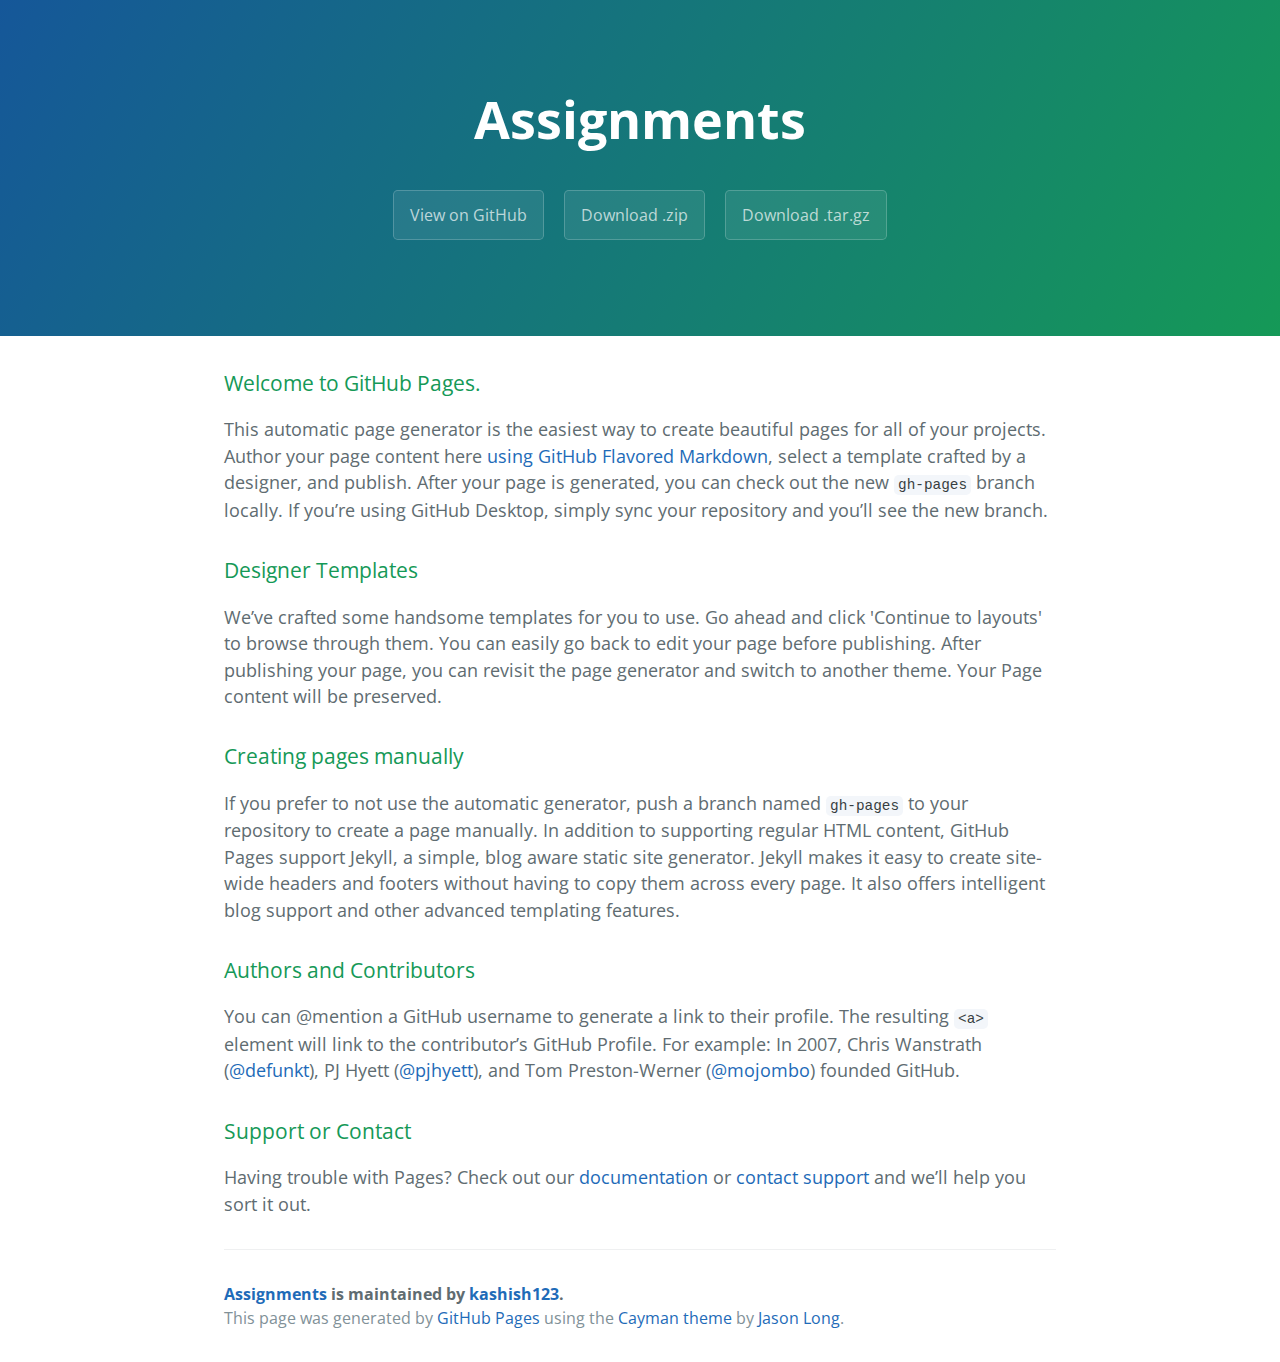
<file: index.html>
<!DOCTYPE html>
<html lang="en-us">
  <head>
    <meta charset="UTF-8">
    <title>Assignments by kashish123</title>
    <meta name="viewport" content="width=device-width, initial-scale=1">
    <link rel="stylesheet" type="text/css" href="stylesheets/normalize.css" media="screen">
    <link href='https://fonts.googleapis.com/css?family=Open+Sans:400,700' rel='stylesheet' type='text/css'>
    <link rel="stylesheet" type="text/css" href="stylesheets/stylesheet.css" media="screen">
    <link rel="stylesheet" type="text/css" href="stylesheets/github-light.css" media="screen">
  </head>
  <body>
    <section class="page-header">
      <h1 class="project-name">Assignments</h1>
      <h2 class="project-tagline"></h2>
      <a href="https://github.com/kashish123/assignments" class="btn">View on GitHub</a>
      <a href="https://github.com/kashish123/assignments/zipball/master" class="btn">Download .zip</a>
      <a href="https://github.com/kashish123/assignments/tarball/master" class="btn">Download .tar.gz</a>
    </section>

    <section class="main-content">
      <h3>
<a id="welcome-to-github-pages" class="anchor" href="#welcome-to-github-pages" aria-hidden="true"><span aria-hidden="true" class="octicon octicon-link"></span></a>Welcome to GitHub Pages.</h3>

<p>This automatic page generator is the easiest way to create beautiful pages for all of your projects. Author your page content here <a href="https://guides.github.com/features/mastering-markdown/">using GitHub Flavored Markdown</a>, select a template crafted by a designer, and publish. After your page is generated, you can check out the new <code>gh-pages</code> branch locally. If you’re using GitHub Desktop, simply sync your repository and you’ll see the new branch.</p>

<h3>
<a id="designer-templates" class="anchor" href="#designer-templates" aria-hidden="true"><span aria-hidden="true" class="octicon octicon-link"></span></a>Designer Templates</h3>

<p>We’ve crafted some handsome templates for you to use. Go ahead and click 'Continue to layouts' to browse through them. You can easily go back to edit your page before publishing. After publishing your page, you can revisit the page generator and switch to another theme. Your Page content will be preserved.</p>

<h3>
<a id="creating-pages-manually" class="anchor" href="#creating-pages-manually" aria-hidden="true"><span aria-hidden="true" class="octicon octicon-link"></span></a>Creating pages manually</h3>

<p>If you prefer to not use the automatic generator, push a branch named <code>gh-pages</code> to your repository to create a page manually. In addition to supporting regular HTML content, GitHub Pages support Jekyll, a simple, blog aware static site generator. Jekyll makes it easy to create site-wide headers and footers without having to copy them across every page. It also offers intelligent blog support and other advanced templating features.</p>

<h3>
<a id="authors-and-contributors" class="anchor" href="#authors-and-contributors" aria-hidden="true"><span aria-hidden="true" class="octicon octicon-link"></span></a>Authors and Contributors</h3>

<p>You can @mention a GitHub username to generate a link to their profile. The resulting <code>&lt;a&gt;</code> element will link to the contributor’s GitHub Profile. For example: In 2007, Chris Wanstrath (<a href="https://github.com/defunkt" class="user-mention">@defunkt</a>), PJ Hyett (<a href="https://github.com/pjhyett" class="user-mention">@pjhyett</a>), and Tom Preston-Werner (<a href="https://github.com/mojombo" class="user-mention">@mojombo</a>) founded GitHub.</p>

<h3>
<a id="support-or-contact" class="anchor" href="#support-or-contact" aria-hidden="true"><span aria-hidden="true" class="octicon octicon-link"></span></a>Support or Contact</h3>

<p>Having trouble with Pages? Check out our <a href="https://help.github.com/pages">documentation</a> or <a href="https://github.com/contact">contact support</a> and we’ll help you sort it out.</p>

      <footer class="site-footer">
        <span class="site-footer-owner"><a href="https://github.com/kashish123/assignments">Assignments</a> is maintained by <a href="https://github.com/kashish123">kashish123</a>.</span>

        <span class="site-footer-credits">This page was generated by <a href="https://pages.github.com">GitHub Pages</a> using the <a href="https://github.com/jasonlong/cayman-theme">Cayman theme</a> by <a href="https://twitter.com/jasonlong">Jason Long</a>.</span>
      </footer>

    </section>

  
  </body>
</html>
</file>
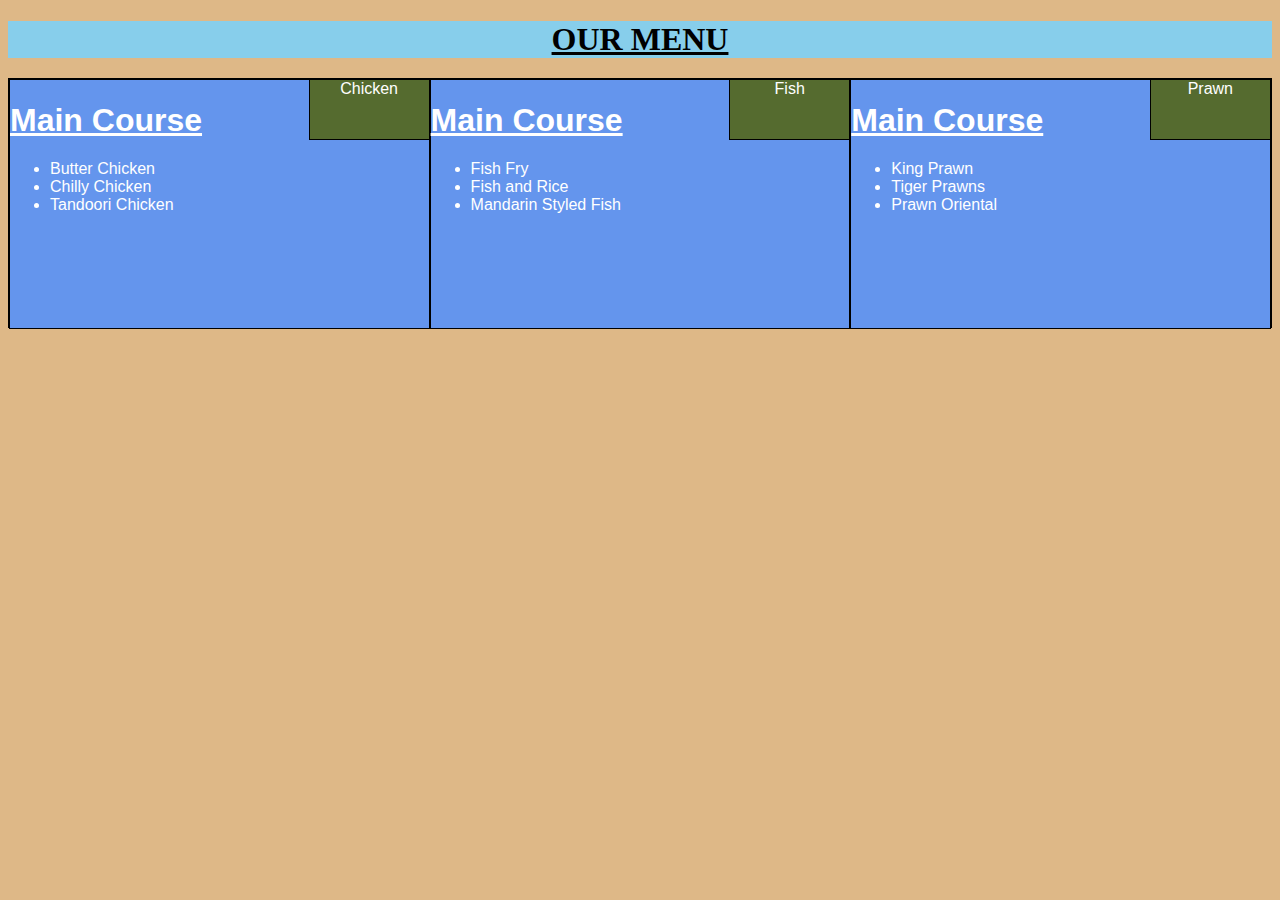
<file: sol/index.html>
<!DOCTYPE html>
<html>
<head>
	<meta charset="utf-8">
	<meta name="viewport" content="width=device-width, initial-scale=1">
	<title>Responsive Layout</title>
	<link rel="stylesheet" type="text/css" href="mod2style.css" media="screen">
</head>
<body style="background-color: burlywood">
	<h1 id="head1"><b><u>OUR MENU</u></b></h1>

<div class="row">
  <div class="col-lg-4 col-md-6" id="div1">
	<p id="corner1">
		Chicken
	</p>
	<p id="p1">
		<h1><b><u>Main Course</u></b></h1>
		<ul>
			<li>Butter Chicken</li>
			<li>Chilly Chicken</li>
			<li>Tandoori Chicken</li>
		</ul>
  </p>
  </div>
  <div class="col-lg-4 col-md-6" id="div1">
	<p id="corner1">
		Fish
	</p>
	<p id="p1">
		<h1><b><u>Main Course</u></b></h1>
		<ul>
			<li>Fish Fry</li>
			<li>Fish and Rice</li>
			<li>Mandarin Styled Fish</li>
		</ul>
	</p>
  </div>
  <div class="col-lg-4 col-md-12" id="div1">
	<p id="corner1">
		Prawn
	</p>
	<p id="p1">
		<h1><b><u>Main Course</u></b></h1>
		<ul>
			<li>King Prawn</li>
			<li>Tiger Prawns</li>
			<li>Prawn Oriental</li>
		</ul>
  </p>
  </div>
</div>
 
</body>
</html>
</file>
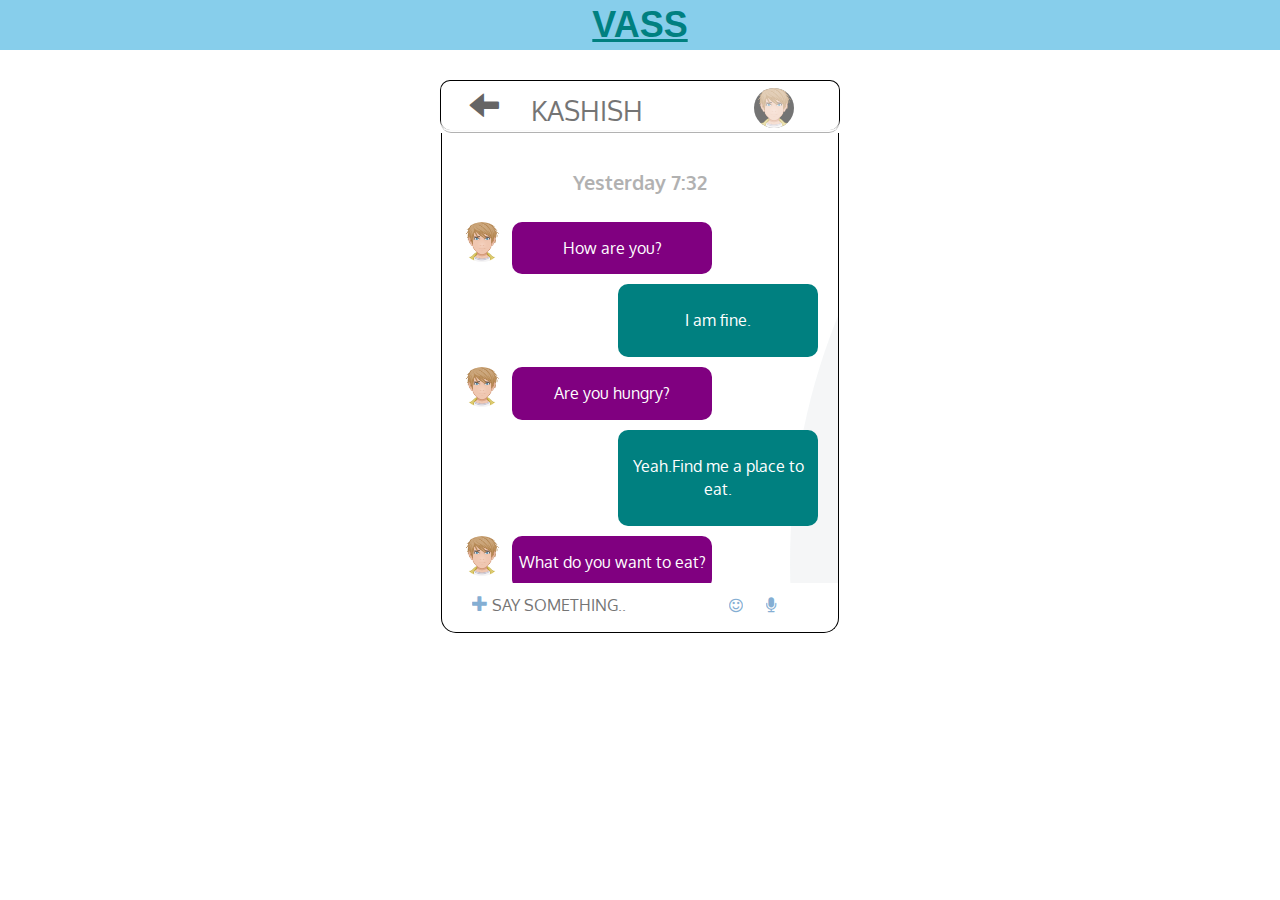
<file: Vass/index.html>
<!Doctype html>
<html>
	<head>
		<meta charset="utf-8">
    	<meta http-equiv="X-UA-Compatible" content="IE=edge">
    	<meta name="viewport" content="width=device-width, initial-size=1.0">
		<title>Vass</title>
		<link rel="stylesheet" href="css/bootstrap.min.css" type="text/css">
		<link rel="stylesheet" type="text/css" href="css/style.css">
		<link href='https://fonts.googleapis.com/css?family=Oxygen:400,300,700' rel='stylesheet' type='text/css'>
    	<link href='https://fonts.googleapis.com/css?family=Lora' rel='stylesheet' type='text/css'>
    	<link rel="stylesheet" href="https://cdnjs.cloudflare.com/ajax/libs/font-awesome/4.6.3/css/font-awesome.min.css">
	</head>
	<body>
		<header>
			<h1 id="brand"><b><u>VASS</u></b></h1>
		</header>
		<div class="panel">
			<div class="panel-heading">
				<div id="back">
					<i class="fa fa-chevron-left"></i>
					<a href="index.html">
					<span class="glyphicon glyphicon-arrow-left on-top"></span></a>
				</div>
				<div class="name">
				<a href="#">Kashish</a></div>
				<div id="person">
					<a href="index.html" class="on-top"></a>
					<img src="images/avatar.png"/>
				</div>
			</div>
			<div class="panel-body">
				<div id="date">
					Yesterday 7:32
				</div>
				<ol class="chat">
					<li class="other">
						<div class="avatar">
							<img src="images/avatar.png"/>
						</div>
						<div class="msg">
							<p id="msgs">How are you?</p>
						</div>
					</li>
					<li class="self">
						<div class="msg">
							<p id="msgs">I am fine.</p>
						</div>
					</li>
							<li class="other">
						<div class="avatar">
							<img src="images/avatar.png"/>
						</div>
						<div class="msg">
							<p id="msgs">Are you hungry?</p>
						</div>
					</li>
					<li class="self">
						<div class="msg">
							<p id="msgs">Yeah.Find me a place to eat.</p>
						</div>
					</li>
							<li class="other">
						<div class="avatar">
							<img src="images/avatar.png"/>
						</div>
						<div class="msg">
							<p id="msgs">What do you want to eat?</p>
						</div>
					</li>
					<li class="self">
						<div class="msg">
							<p id="msgs">Let's try chinese.</p>
						</div>
					</li>
				</ol>
				<div id="date">
					Today 7:32
				</div>
				<ol class="chat">
					<li class="other">
						<div class="avatar">
							<img src="images/avatar.png"/>
						</div>
						<div class="msg">
							<p id="msgs">Are you hungry?</p>
						</div>
					</li>
					<li class="self">
						<div class="msg">
							<p id="msgs">yeah..Find me a place to it.</p>
						</div>
					</li>
							<li class="other">
						<div class="avatar">
							<img src="images/avatar.png"/>
						</div>
						<div class="msg">
							<p id="msgs">Are you hungry?</p>
						</div>
					</li>
					<li class="self">
						<div class="msg">
							<p id="msgs">yeah..Find me a place to it.</p>
						</div>
					</li>
							<li class="other">
						<div class="avatar">
							<img src="images/avatar.png"/>
						</div>
						<div class="msg">
							<p id="msgs">Are you hungry?</p>
						</div>
					</li>
					<li class="self">
						<div class="msg">
							<p id="msgs">yeah..Find me a place to it.</p>
						</div>
					</li>
				</ol>
			</div>
		
			<div class="panel-footer">
				<div class="inner-addon left-addon right-addon" id="icons">
					<a href="#"><i class="glyphicon glyphicon-plus" id="plus"></i></a>
					<a href="#"><i class="fa fa-smile-o" id ="smile"></i></a>
					<a href="#"><I class="fa fa-microphone" id="mic"></I></a>
					<input class="textarea" type="text" placeholder="SAY SOMETHING.."/>
				</div>
			</div>
		</div>    
	</body>
</html>
</file>
<file: stylesheets/stylesheet.css>
* {
  box-sizing: border-box; }

body {
  padding: 0;
  margin: 0;
  font-family: "Open Sans", "Helvetica Neue", Helvetica, Arial, sans-serif;
  font-size: 16px;
  line-height: 1.5;
  color: #606c71; }

a {
  color: #1e6bb8;
  text-decoration: none; }
  a:hover {
    text-decoration: underline; }

.btn {
  display: inline-block;
  margin-bottom: 1rem;
  color: rgba(255, 255, 255, 0.7);
  background-color: rgba(255, 255, 255, 0.08);
  border-color: rgba(255, 255, 255, 0.2);
  border-style: solid;
  border-width: 1px;
  border-radius: 0.3rem;
  transition: color 0.2s, background-color 0.2s, border-color 0.2s; }
  .btn + .btn {
    margin-left: 1rem; }

.btn:hover {
  color: rgba(255, 255, 255, 0.8);
  text-decoration: none;
  background-color: rgba(255, 255, 255, 0.2);
  border-color: rgba(255, 255, 255, 0.3); }

@media screen and (min-width: 64em) {
  .btn {
    padding: 0.75rem 1rem; } }

@media screen and (min-width: 42em) and (max-width: 64em) {
  .btn {
    padding: 0.6rem 0.9rem;
    font-size: 0.9rem; } }

@media screen and (max-width: 42em) {
  .btn {
    display: block;
    width: 100%;
    padding: 0.75rem;
    font-size: 0.9rem; }
    .btn + .btn {
      margin-top: 1rem;
      margin-left: 0; } }

.page-header {
  color: #fff;
  text-align: center;
  background-color: #159957;
  background-image: linear-gradient(120deg, #155799, #159957); }

@media screen and (min-width: 64em) {
  .page-header {
    padding: 5rem 6rem; } }

@media screen and (min-width: 42em) and (max-width: 64em) {
  .page-header {
    padding: 3rem 4rem; } }

@media screen and (max-width: 42em) {
  .page-header {
    padding: 2rem 1rem; } }

.project-name {
  margin-top: 0;
  margin-bottom: 0.1rem; }

@media screen and (min-width: 64em) {
  .project-name {
    font-size: 3.25rem; } }

@media screen and (min-width: 42em) and (max-width: 64em) {
  .project-name {
    font-size: 2.25rem; } }

@media screen and (max-width: 42em) {
  .project-name {
    font-size: 1.75rem; } }

.project-tagline {
  margin-bottom: 2rem;
  font-weight: normal;
  opacity: 0.7; }

@media screen and (min-width: 64em) {
  .project-tagline {
    font-size: 1.25rem; } }

@media screen and (min-width: 42em) and (max-width: 64em) {
  .project-tagline {
    font-size: 1.15rem; } }

@media screen and (max-width: 42em) {
  .project-tagline {
    font-size: 1rem; } }

.main-content :first-child {
  margin-top: 0; }
.main-content img {
  max-width: 100%; }
.main-content h1, .main-content h2, .main-content h3, .main-content h4, .main-content h5, .main-content h6 {
  margin-top: 2rem;
  margin-bottom: 1rem;
  font-weight: normal;
  color: #159957; }
.main-content p {
  margin-bottom: 1em; }
.main-content code {
  padding: 2px 4px;
  font-family: Consolas, "Liberation Mono", Menlo, Courier, monospace;
  font-size: 0.9rem;
  color: #383e41;
  background-color: #f3f6fa;
  border-radius: 0.3rem; }
.main-content pre {
  padding: 0.8rem;
  margin-top: 0;
  margin-bottom: 1rem;
  font: 1rem Consolas, "Liberation Mono", Menlo, Courier, monospace;
  color: #567482;
  word-wrap: normal;
  background-color: #f3f6fa;
  border: solid 1px #dce6f0;
  border-radius: 0.3rem; }
  .main-content pre > code {
    padding: 0;
    margin: 0;
    font-size: 0.9rem;
    color: #567482;
    word-break: normal;
    white-space: pre;
    background: transparent;
    border: 0; }
.main-content .highlight {
  margin-bottom: 1rem; }
  .main-content .highlight pre {
    margin-bottom: 0;
    word-break: normal; }
.main-content .highlight pre, .main-content pre {
  padding: 0.8rem;
  overflow: auto;
  font-size: 0.9rem;
  line-height: 1.45;
  border-radius: 0.3rem; }
.main-content pre code, .main-content pre tt {
  display: inline;
  max-width: initial;
  padding: 0;
  margin: 0;
  overflow: initial;
  line-height: inherit;
  word-wrap: normal;
  background-color: transparent;
  border: 0; }
  .main-content pre code:before, .main-content pre code:after, .main-content pre tt:before, .main-content pre tt:after {
    content: normal; }
.main-content ul, .main-content ol {
  margin-top: 0; }
.main-content blockquote {
  padding: 0 1rem;
  margin-left: 0;
  color: #819198;
  border-left: 0.3rem solid #dce6f0; }
  .main-content blockquote > :first-child {
    margin-top: 0; }
  .main-content blockquote > :last-child {
    margin-bottom: 0; }
.main-content table {
  display: block;
  width: 100%;
  overflow: auto;
  word-break: normal;
  word-break: keep-all; }
  .main-content table th {
    font-weight: bold; }
  .main-content table th, .main-content table td {
    padding: 0.5rem 1rem;
    border: 1px solid #e9ebec; }
.main-content dl {
  padding: 0; }
  .main-content dl dt {
    padding: 0;
    margin-top: 1rem;
    font-size: 1rem;
    font-weight: bold; }
  .main-content dl dd {
    padding: 0;
    margin-bottom: 1rem; }
.main-content hr {
  height: 2px;
  padding: 0;
  margin: 1rem 0;
  background-color: #eff0f1;
  border: 0; }

@media screen and (min-width: 64em) {
  .main-content {
    max-width: 64rem;
    padding: 2rem 6rem;
    margin: 0 auto;
    font-size: 1.1rem; } }

@media screen and (min-width: 42em) and (max-width: 64em) {
  .main-content {
    padding: 2rem 4rem;
    font-size: 1.1rem; } }

@media screen and (max-width: 42em) {
  .main-content {
    padding: 2rem 1rem;
    font-size: 1rem; } }

.site-footer {
  padding-top: 2rem;
  margin-top: 2rem;
  border-top: solid 1px #eff0f1; }

.site-footer-owner {
  display: block;
  font-weight: bold; }

.site-footer-credits {
  color: #819198; }

@media screen and (min-width: 64em) {
  .site-footer {
    font-size: 1rem; } }

@media screen and (min-width: 42em) and (max-width: 64em) {
  .site-footer {
    font-size: 1rem; } }

@media screen and (max-width: 42em) {
  .site-footer {
    font-size: 0.9rem; } }
</file>
<file: stylesheets/github-light.css>
/*
The MIT License (MIT)

Copyright (c) 2016 GitHub, Inc.

Permission is hereby granted, free of charge, to any person obtaining a copy
of this software and associated documentation files (the "Software"), to deal
in the Software without restriction, including without limitation the rights
to use, copy, modify, merge, publish, distribute, sublicense, and/or sell
copies of the Software, and to permit persons to whom the Software is
furnished to do so, subject to the following conditions:

The above copyright notice and this permission notice shall be included in all
copies or substantial portions of the Software.

THE SOFTWARE IS PROVIDED "AS IS", WITHOUT WARRANTY OF ANY KIND, EXPRESS OR
IMPLIED, INCLUDING BUT NOT LIMITED TO THE WARRANTIES OF MERCHANTABILITY,
FITNESS FOR A PARTICULAR PURPOSE AND NONINFRINGEMENT. IN NO EVENT SHALL THE
AUTHORS OR COPYRIGHT HOLDERS BE LIABLE FOR ANY CLAIM, DAMAGES OR OTHER
LIABILITY, WHETHER IN AN ACTION OF CONTRACT, TORT OR OTHERWISE, ARISING FROM,
OUT OF OR IN CONNECTION WITH THE SOFTWARE OR THE USE OR OTHER DEALINGS IN THE
SOFTWARE.

*/

.pl-c /* comment */ {
  color: #969896;
}

.pl-c1 /* constant, variable.other.constant, support, meta.property-name, support.constant, support.variable, meta.module-reference, markup.raw, meta.diff.header */,
.pl-s .pl-v /* string variable */ {
  color: #0086b3;
}

.pl-e /* entity */,
.pl-en /* entity.name */ {
  color: #795da3;
}

.pl-smi /* variable.parameter.function, storage.modifier.package, storage.modifier.import, storage.type.java, variable.other */,
.pl-s .pl-s1 /* string source */ {
  color: #333;
}

.pl-ent /* entity.name.tag */ {
  color: #63a35c;
}

.pl-k /* keyword, storage, storage.type */ {
  color: #a71d5d;
}

.pl-s /* string */,
.pl-pds /* punctuation.definition.string, string.regexp.character-class */,
.pl-s .pl-pse .pl-s1 /* string punctuation.section.embedded source */,
.pl-sr /* string.regexp */,
.pl-sr .pl-cce /* string.regexp constant.character.escape */,
.pl-sr .pl-sre /* string.regexp source.ruby.embedded */,
.pl-sr .pl-sra /* string.regexp string.regexp.arbitrary-repitition */ {
  color: #183691;
}

.pl-v /* variable */ {
  color: #ed6a43;
}

.pl-id /* invalid.deprecated */ {
  color: #b52a1d;
}

.pl-ii /* invalid.illegal */ {
  color: #f8f8f8;
  background-color: #b52a1d;
}

.pl-sr .pl-cce /* string.regexp constant.character.escape */ {
  font-weight: bold;
  color: #63a35c;
}

.pl-ml /* markup.list */ {
  color: #693a17;
}

.pl-mh /* markup.heading */,
.pl-mh .pl-en /* markup.heading entity.name */,
.pl-ms /* meta.separator */ {
  font-weight: bold;
  color: #1d3e81;
}

.pl-mq /* markup.quote */ {
  color: #008080;
}

.pl-mi /* markup.italic */ {
  font-style: italic;
  color: #333;
}

.pl-mb /* markup.bold */ {
  font-weight: bold;
  color: #333;
}

.pl-md /* markup.deleted, meta.diff.header.from-file */ {
  color: #bd2c00;
  background-color: #ffecec;
}

.pl-mi1 /* markup.inserted, meta.diff.header.to-file */ {
  color: #55a532;
  background-color: #eaffea;
}

.pl-mdr /* meta.diff.range */ {
  font-weight: bold;
  color: #795da3;
}

.pl-mo /* meta.output */ {
  color: #1d3e81;
}
</file>
<file: sol/mod2style.css>
/********** Base styles **********/
* {
  box-sizing: border-box;
}
#head1{
  margin-bottom: 20px;
  background-color: skyblue;
  color: black;
  text-align: center;
}
div{
  border: 0.5px solid black;
  width: 100%;
  height: 250px;
  font-family: Helvetica;
  color: white;
   background-color: cornflowerblue;
}
/* Simple Responsive Framework. */
.row {
  width: 100%;
}
/********** Large devices only **********/
@media (min-width: 1200px) {
  .col-lg-1, .col-lg-2, .col-lg-3, .col-lg-4, .col-lg-5, .col-lg-6, .col-lg-7, .col-lg-8, .col-lg-9, .col-lg-10, .col-lg-11, .col-lg-12 {
    float: left;
  }
  .col-lg-1 {
    width: 8.33%;
  }
  .col-lg-2 {
    width: 16.66%;
  }
  .col-lg-3 {
    width: 25%;
  }
  .col-lg-4 {
    width: 33.33%;
  }
  .col-lg-5 {
    width: 41.66%;
  }
  .col-lg-6 {
    width: 50%;
  }
  .col-lg-7 {
    width: 58.33%;
  }
  .col-lg-8 {
    width: 66.66%;
  }
  .col-lg-9 {
    width: 74.99%;
  }
  .col-lg-10 {
    width: 83.33%;
  }
  .col-lg-11 {
    width: 91.66%;
  }
  .col-lg-12 {
    width: 100%;
  }
}
/********** Medium devices only **********/
@media (min-width: 992px) and (max-width: 1199px) {
  .col-md-1, .col-md-2, .col-md-3, .col-md-4, .col-md-5, .col-md-6, .col-md-7, .col-md-8, .col-md-9, .col-md-10, .col-md-11, .col-md-12 {
    float: left;
  }
  .col-md-1 {
    width: 8.33%;
  }
  .col-md-2 {
    width: 16.66%;
  }
  .col-md-3 {
    width: 25%;
  }
  .col-md-4 {
    width: 33.33%;
  }
  .col-md-5 {
    width: 41.66%;
  }
  .col-md-6 {
    width: 50%;
  }
  .col-md-7 {
    width: 58.33%;
  }
  .col-md-8 {
    width: 66.66%;
  }
  .col-md-9 {
    width: 74.99%;
  }
  .col-md-10 {
    width: 83.33%;
  }
  .col-md-11 {
    width: 91.66%;
  }
  .col-md-12 {
    width: 100%;
  }
}
#corner1{
  height: 60px;
    width: 120px;
    background-color: darkolivegreen;
    border-bottom: 1px solid black;
    border-left: 1px solid black;
    float: right;
	margin-top: 0%;
	text-align: center;
}
#p1{
float: right;
margin-top: 80px;
}
</file>
<file: Vass/css/style.css>
*{
	box-sizing: border-box;
}

/* For mobile phones: */
@media (min-width: 425px) and (max-width: 767px ){
    
    .panel{
	max-width:100%;
	 }
	 .panel-body{
	 	height: 380px;
	 }
}
/*for tablets*/
@media (min-width: 768px) and (max-width: 991px){
	.panel-body{
		height: 400px ;
	}
}



body {
  font-size: 16px;
  color: #fff;
  background-color: white;
  font-family: 'Oxygen', sans-serif;
  
}
#brand
{   font-family: sans-serif;
	color: teal ;
	background-color: skyblue;
	height: 50px;
	padding: 5px 0px 5px;
	margin-top: 0px;
	text-align: center;
	margin-bottom: 30px;

}

/* chat box header*/
.panel{
	margin-top: 12px;
	margin-bottom: 50px; 
	background-image: url("../images/background.png");
	border: 0.1px solid black;
	border-bottom: 0px;
	border-radius: 10px;
	max-height: 50px;
	max-width:400px;
	margin: auto;
}
.panel-heading{
	position: relative;
	margin-top: 2px;
	left: 0px;
	right: 0px;
	width: 100%;
	height: 50px;
	background-color: white;
	z-index: 100;
	border-bottom: 0.1px solid grey;
	border-top: 0px;
	border-radius: 10px;
	opacity: 0.6;
}
#back{
	position: relative;
	width: 90px;
	height: 50px;
	margin-top: -15px;
	margin-bottom: 5px;
	left: 0px;
	color: white;
	line-height: 50px;
	font-size: 30px;
	margin-left: -15px;
	cursor: pointer;
}
#back a:hover{
	background-color: grey;
}
#back span{
	margin-top: 10px;
	align: left;
	color: black;
	opacity: 100%;
}
.name{
	position: absolute;
	top: 8px;
	left: 90px;
	color: black;
	font-size: 1.7em;
	opacity: 0.9;
	text-transform: uppercase;
}
.name a{
	color: black;
}
.name a:hover {
	text-decoration: none;
}
#person img{
	position: absolute;
	top: 5px;
	right: 30px;
	width: 40px;
	height: 40px;
	background-color: black;
	border-radius: 100%;
	margin-right: 15px;
	opacity: 0.9;
}
/*chat box body*/
#date{
	text-align: center;
	position: relative;
	font-size: 20px;
	font-weight: bold;
	color: black;
	opacity: 0.3;
	margin-top: 20px;
	margin-bottom: 20px;
}
.panel-body{
    background-image: url("../images/background.png");
    border-left: 0.1px solid black;
    border-right: 0.1px solid black;
	overflow-y: scroll;
	max-height: 450px;
}

.chat{
	list-style: none;
	background: none;
	margin: 0;
	padding: 0 0 50px 0;
	margin-top: 60px;
	margin-top: 10px;
}
.chat li{
	padding: 0.5rem;
	overflow: hidden;
	display: flex;
}
.chat .avatar{
	width: 40px;
	height: 40px;
	position: relative;
	display: block;
	z-index: 2;
	border-radius: 100%;
	background-color: rgba(255,255,255,0.9);
}
.chat .avatar img{
	width: 40px;
	height: 40px;
	border-radius: 100%;
	background-color: rgba(255,255,255,0.9);
}
.other .msg{
	order: 1;
	width: 200px;
	border-radius: 10px;
	background-color: purple;
	margin-left: 10px;
}
#msgs{
	margin-top: 15px;
	text-align: center;
	margin-bottom: 15px;
}


.self{
	justify-content: flex-end;
	align-items: flex-end;
}
.self .msg{
    order: 1;
    width: 200px;
	min-width: 50px;
	border-radius: 10px;
	background-color: teal;
	padding: 10px;
}
/*footer */
.panel-footer {
	position: relative;
	margin-bottom: 0px;
	left: 0px;
	right: 0px;
	width: 100%;
	height: 50px;
	z-index: 99;
	background: url("../images/background.png");
	border: 0.05px solid black;
	border-bottom-right-radius: 15px;
	border-bottom-left-radius: 15px;
	outline: none;
	padding-left: 20px;
	padding-right: 55px;
	color: #666;
	font-weight: 400;
	border-top: 0px;
}
input.textarea{/*text area */
	width: 70%;
	padding-left: 10px; 
	border: 0px;
	border-radius: 10px;
	box-shadow: 3px grey;
}
/*icons*/
.inner-addon{
	position: relative;
}
.inner-addon #plus{
	position: absolute;
	padding-left: 5px;
	padding-top: 2px;
}
.left-addon #plus{
	left: 5px;
	opacity: 0.6;
}

.left-addon input{
	padding-left: 30px;
}
.inner-addon #smile{
	position: absolute;
	padding-right: 30px;
	padding-top: 4px;
	padding-bottom: 4px;
}
.right-addon #smile{
	right: 10px;
	opacity: 0.6;
}
#mic{
	position: absolute;
	padding-right: 2px;
	padding-top: 4px;
	padding-bottom: 4px;	
	right: 5px;
	opacity: 0.6;
}
</file>
